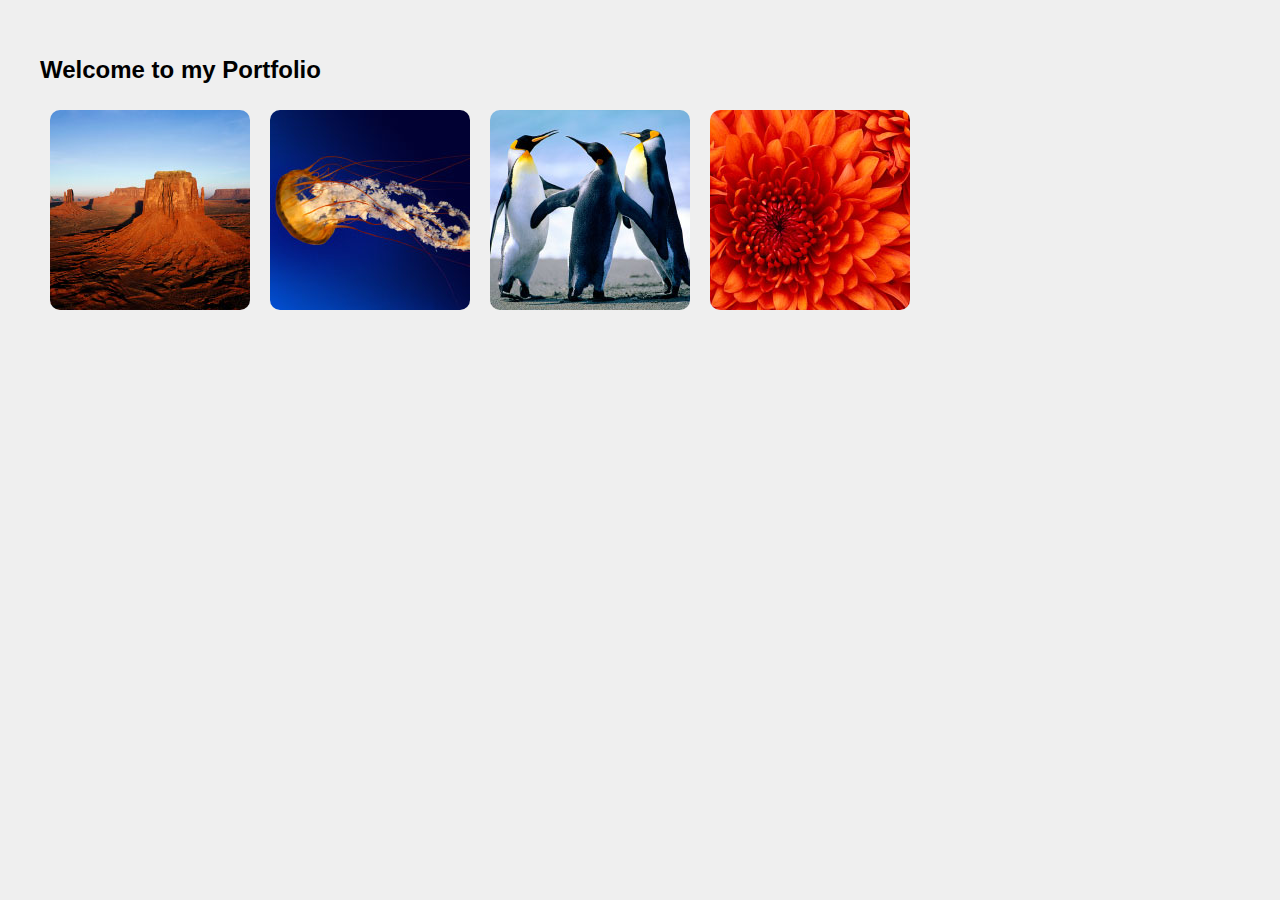
<file: card-flip/starter-code/index.html>
<!DOCTYPE html>
<html lang="en">
<head>
  <meta charset="utf-8">
  <meta name="viewport" content="width=device-width, initial-scale=1">
	<title>My Portfolio</title>
	<link rel="stylesheet" type="text/css" href="css/framework.css">
	<link rel="stylesheet" type="text/css" href="css/main.css">
</head>
<body>
	<h1>Welcome to my Portfolio</h1>
	<div id="portfolio">
		<div class="portfolio-item">
			<div class="front">
				<img src="images/butte.jpg">
			</div>
			<div class="back">
				<h2>Project 01</h2>
				<p>
					Lorem ipsum dolor sit amet, consectetur adipiscing elit.
					Aliquam dapibus porttitor porta. Donec blandit, diam id ultrices gravida,
					velit eros blandit leo, volutpat sollicitudin justo lorem eu dui.
				</p>
			</div>
		</div>
		<div class="portfolio-item">
			<div class="front">
				<img src="images/jellyfish.jpg">
			</div>
			<div class="back">
				<h2>Project 02</h2>
				<p>
					Lorem ipsum dolor sit amet, consectetur adipiscing elit.
					Aliquam dapibus porttitor porta. Donec blandit, diam id ultrices gravida,
					velit eros blandit leo, volutpat sollicitudin justo lorem eu dui.
				</p>
			</div>
		</div>
		<div class="portfolio-item">
			<div class="front">
				<img src="images/penguin.jpg">
			</div>
			<div class="back">
				<h2>Project 03</h2>
				<p>
					Lorem ipsum dolor sit amet, consectetur adipiscing elit.
					Aliquam dapibus porttitor porta. Donec blandit, diam id ultrices gravida,
					velit eros blandit leo, volutpat sollicitudin justo lorem eu dui.
				</p>
			</div>
		</div>
		<div class="portfolio-item">
			<div class="front">
				<img src="images/flower.jpg">
			</div>
			<div class="back">
				<h2>Project 04</h2>
				<p>
					Lorem ipsum dolor sit amet, consectetur adipiscing elit.
					Aliquam dapibus porttitor porta. Donec blandit, diam id ultrices gravida,
					velit eros blandit leo, volutpat sollicitudin justo lorem eu dui.
				</p>
			</div>
		</div>
	</div>
</body>
</html>
</file>
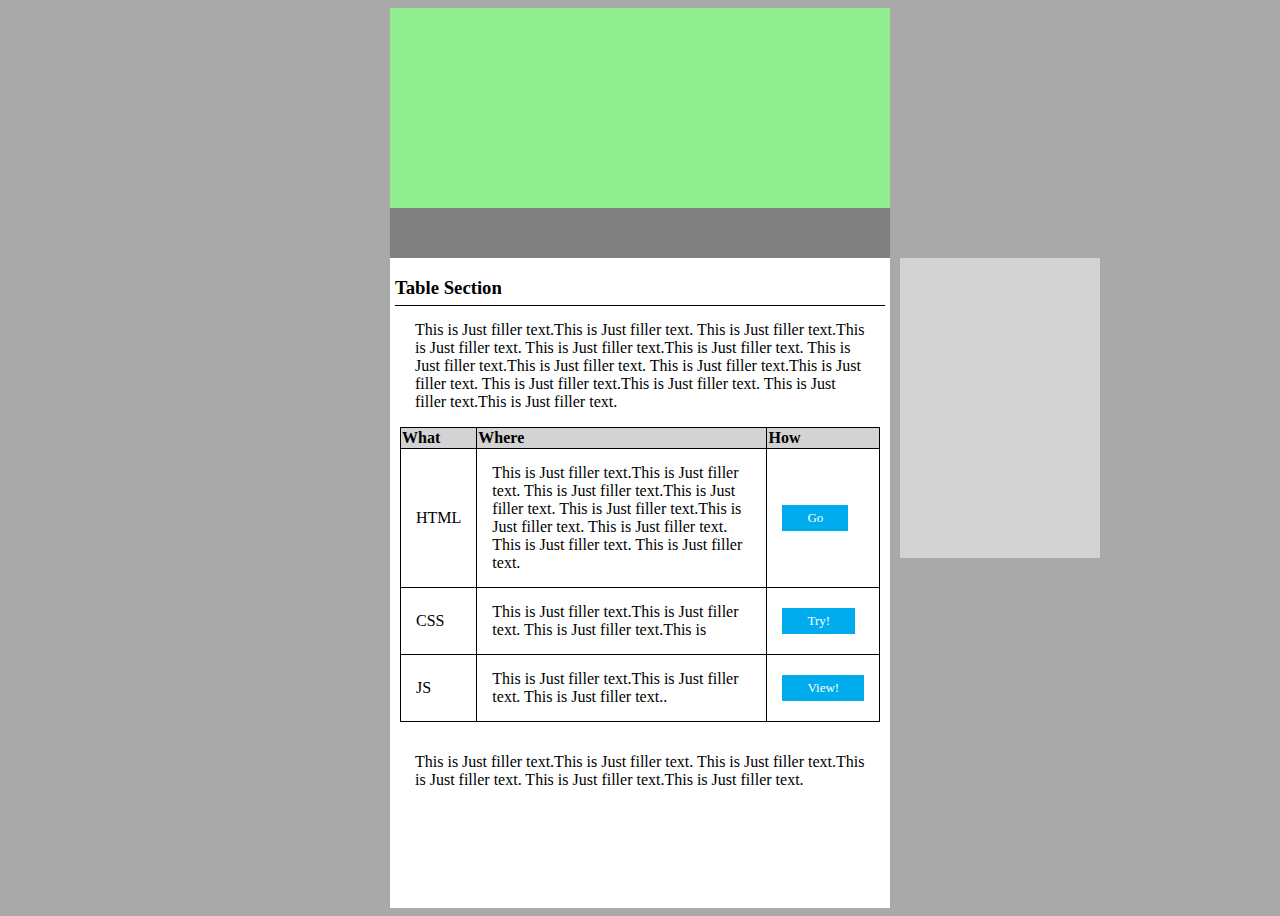
<file: making-it-real/myWebsite.html>
<!DOCTYPE html>
<html>

<head>
    <title> My Website </title>
    <link rel="stylesheet" href="myWebsite.css" type="text/css" />
</head>

<body>
    <main>
        <!--   narrow     -->
        <aside>
        </aside>

        <header>
            <!--   green     -->
        </header>
        <nav>
        </nav>
        <div class="content">
            <!--   grey     -->
            <article>
                <section></section>
                <figure></figure>

                <section></section>
                <figure></figure>

                <section></section>
                <figure></figure>
            </article>


            <div class="commentUI">
              <div class = "tableStuff">
                <!--comment - user interaction-->
                <h3>Table Section</h3>
                <p class = "tableSection">This is Just filler text.This is Just filler text.
                This is Just filler text.This is Just filler text.
                This is Just filler text.This is Just filler text.
                This is Just filler text.This is Just filler text.
                This is Just filler text.This is Just filler text.
                This is Just filler text.This is Just filler text.
                This is Just filler text.This is Just filler text.</p>
              </div>
                <table>
                  <tr>
                    <th>What</th>
                    <th>Where</th>
                    <th>How</th>
                  </tr>
                  <tr>
                      <td>HTML</td>
                      <td>This is Just filler text.This is Just filler text.
                      This is Just filler text.This is Just filler text.
                      This is Just filler text.This is Just filler text.
                      This is Just filler text. This is Just filler text.
                      This is Just filler text.</td>
                      <td><a href"#" class = "goButton">Go</a></td>
                    </tr>
                    <tr>
                      <td>CSS</td>
                      <td>This is Just filler text.This is Just filler text.
                      This is Just filler text.This is</td>
                      <td><a href"#" class = "goButton">Try!</a></td>
                    </tr>
                    <tr>
                      <td>JS</td>
                      <td>This is Just filler text.This is Just filler text.
                      This is Just filler text..</td>
                      <td><a href"#" class = "goButton">View!</a></td>
                    </tr>
                </table>
                <p class = "tableSectionTwo">This is Just filler text.This is Just filler text.
                This is Just filler text.This is Just filler text.
                This is Just filler text.This is Just filler text.</p>
            </div>
            <!--comment - user interaction-->


            <div class="comments">
                <!--comment - all comments-->

            </div>
            <!--comment - all comments-->
        </div>
        <!--   grey     -->
    </main>



</body>

</html>
</file>
<file: card-flip/starter-code/css/framework.css>
/*
	Starter styles (do not edit)
*/

body {
	margin: 0;
	padding: 40px;
	background-color: #EFEFEF;
	font-family: "Helvetica Neue", Helvetica, Arial, sans-serif;
	font-size: 12px;
}

h2 {
	margin-top: 0px;
}

.portfolio-item {
	float: left;
	margin: 10px;
}

.front, .back {
	background: #CCC;
	border-radius: 10px;
}

.front {
	overflow: hidden;
	width: 200px;
	height: 200px;
}

.back {
	padding: 20px;
	width: 160px;
	height: 160px;
}
</file>
<file: card-flip/starter-code/css/main.css>
/*
	Put your custom CSS here.

	You may find these CSS3 properties useful:;
		transition
		-webkit-transform
		-webkit-transform-style
		-webkit-backface-visibility
*/
.front{
	position: relative;
	/*z-index: 2;*/
	perspective: 1000px;
	backface-visibility: hidden;

}
.portfolio-item:hover{
	transition-duration: 1s;
	transform-style: preserve-3d;
	transform: rotateY(180deg);
}
.back{
position: relative;
	top: -200px;
	/*visibility: hidden;*/
	perspective: 1000px;
	backface-visibility: hidden;
	perspective: 1000px;
	transform: rotateY(180deg);
}
/*.front:hover{
	transition-duration: 1s;
	transform-style: preserve-3d;
	transform: rotateY(180deg);
	z-index: 0;
}

.back:hover{
	transition-duration: 1s;
	transform-style: preserve-3d;
	transform: rotateY(180deg);
	z-index: 2;
}*/
</file>
<file: making-it-real/myWebsite.css>
body{
    background-color: darkgrey ;
}

main{
    margin: auto;
    width:500px;
    height: 100vh;
    background-color: white;
    position: relative;
    top: 0px;
}

aside{
    width:200px;
    height: 300px;
    background-color: lightgrey;

    position: absolute;
    top: 250px;
    left:510px;
}

header{
    background-color:lightgreen;
    height:200px;
}


nav{
    background-color:gray;
    height:50px;
    color:white;
}
.commentUI{
  width: 98%;
  height: auto;
  background-color: white;
  margin-left: 5px;
  padding-right: 5px;
  /*display: flex;
  flex-direction: row;
  justify-content: flex-start;*/
}

.tableSection{
  border-top: 1px solid black;
  /*padding-top: 15px;
  padding-left: 20px;
  padding-right: 20px;*/
  padding: 15px 20px 0 20px;
}
.tableSectionTwo{
  /*padding-top: 15px;
  padding-left: 20px;
  padding-right: 20px;*/
  padding: 15px 20px 20px 20px;
}
.content{
  background-color: white;
}
h3{
  padding-bottom: 0;
  margin-bottom: -10px;
}

table{
  position: relative;
  width: 98%;
  text-align: left;
  border-collapse: collapse;
  margin: 5px;
}
th{
  border: 1px solid black;
  background-color: lightgray;
  font-weight: 700;
}

td{
  border: 1px solid black;
  padding: 15px;
}
.goButton{
  display: inline-block;
  /*border: 1px solid black;*/
  background: #00aced;
  padding: 5px 25px;
  /*border-radius: 7px;*/
  color: white;
  font-size: 13px;
  /*text-decoration: none;*/
  vertical-align: middle;
  /*opacity: .5;*/
  /*position: relative;*/
   margin: auto;
}
</file>
